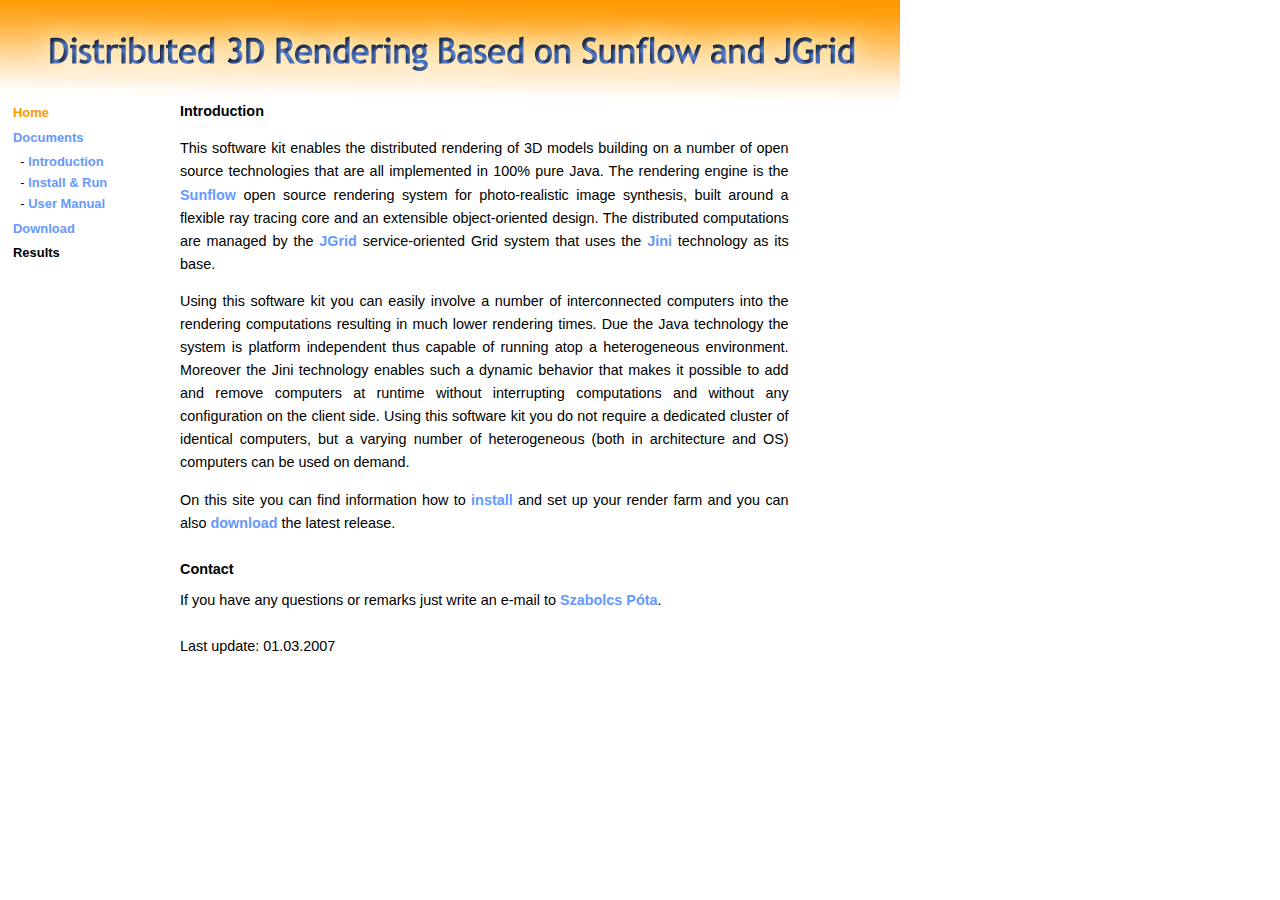
<file: doc/index.html>
<!DOCTYPE HTML PUBLIC "-//W3C//DTD HTML 4.01 Transitional//EN"
"http://www.w3.org/TR/html4/loose.dtd">
<html>
<head>
<meta http-equiv="Content-Type" content="text/html; charset=iso-8859-1">
<title>Sunflow renderfarm using JGrid</title>

<link rel="stylesheet" href="style.css" type="text/css" />
<style type="text/css">
<!--
.style1 {
	color: #FF9900;
	font-weight: bold;
}
.style2 {
	color: #6699FF;
	font-weight: bold;
}
-->
</style>
</head>

<body>
<table width="900" border="0" cellpadding="0" cellspacing="0">
  <tr align="left" valign="top" bgcolor="#FFFFFF">
    <td height="100" valign="top" colspan="2">
      <img src="images/top.png" width="900" height="100">
    </td>
  </tr>
  <tr>
    <td width="20%" valign="top" bgcolor="#FFFFFF"><table width="100%"  border="0" class="menu">
      <tr>
        <td><span class="style1">Home</span></td>
      </tr>
      <tr>
        <td><span class="style2">Documents</span></td>
      </tr>
	  <tr>
	  <td class="submenu">
	    &nbsp;&nbsp;- <a href="design.html">Introduction</a><br>
		&nbsp;&nbsp;- <a href="install.html">Install &amp; Run</a><br>
	    &nbsp;&nbsp;- <a href="usermanual.html">User Manual</a></td>
      </tr>
      <tr>
        <td><strong><a href="download.html">Download</a></strong></td>
      </tr>
      <tr>
        <td><strong>Results</strong></td>
      </tr>
    </table></td>
    <td valign="top">
	<table border="0" cellpadding="0" cellspacing="0" class="maintable">
	  <tr>
	  <td class="section_head"><strong>Introduction</strong></td>
	  </tr>
      <tr>
        <td><p>
          This  software kit enables the distributed rendering of 3D models building on a number of open source technologies that are all implemented in 100% pure Java. The rendering engine is the <a href="http://sunflow.sourceforge.net">Sunflow</a> open source rendering system for photo-realistic image synthesis, built around a flexible ray tracing core and an extensible object-oriented design. The distributed computations are managed by the <a href="http://pds.irt.vein.hu/jgrid">JGrid</a> service-oriented Grid system that uses the <a href="http://www.jini.org">Jini</a> technology as its base. </p>
          <p>Using this software kit you can easily involve a number of interconnected computers into the rendering computations resulting in much lower rendering times. Due the Java technology the system is platform independent thus capable of running atop a heterogeneous environment. Moreover the Jini technology enables such a dynamic behavior that makes it possible to add and remove computers at runtime without interrupting computations and without any configuration on the client side. Using this software kit you do not require a dedicated cluster of identical computers, but a varying number of heterogeneous (both in architecture and OS) computers can be used on demand. </p>
          <p>On this site you can find information how to <a href="install.html">install</a> and set up your render farm and you can also <a href="download.html">download</a> the latest release. <br>
          </p></td>
      </tr>
      <tr>
        <td height="40px" nowrap bgcolor="#FFFFFF"><strong class="section_head">Contact</strong></td>
        </tr>
      <tr>
        <td>If you have any questions or remarks just write an e-mail to <a href="mailto:pota@irt.vein.hu">Szabolcs P&oacute;ta</a>.</td>
      </tr>
      <tr>
        <td>&nbsp;</td>
      </tr>
      <tr>
        <td>Last update: 01.03.2007</td>
      </tr>
      <tr>
        <td>&nbsp;</td>
      </tr>
    </table></td>
  </tr>
</table>
</body>
</html>
</file>
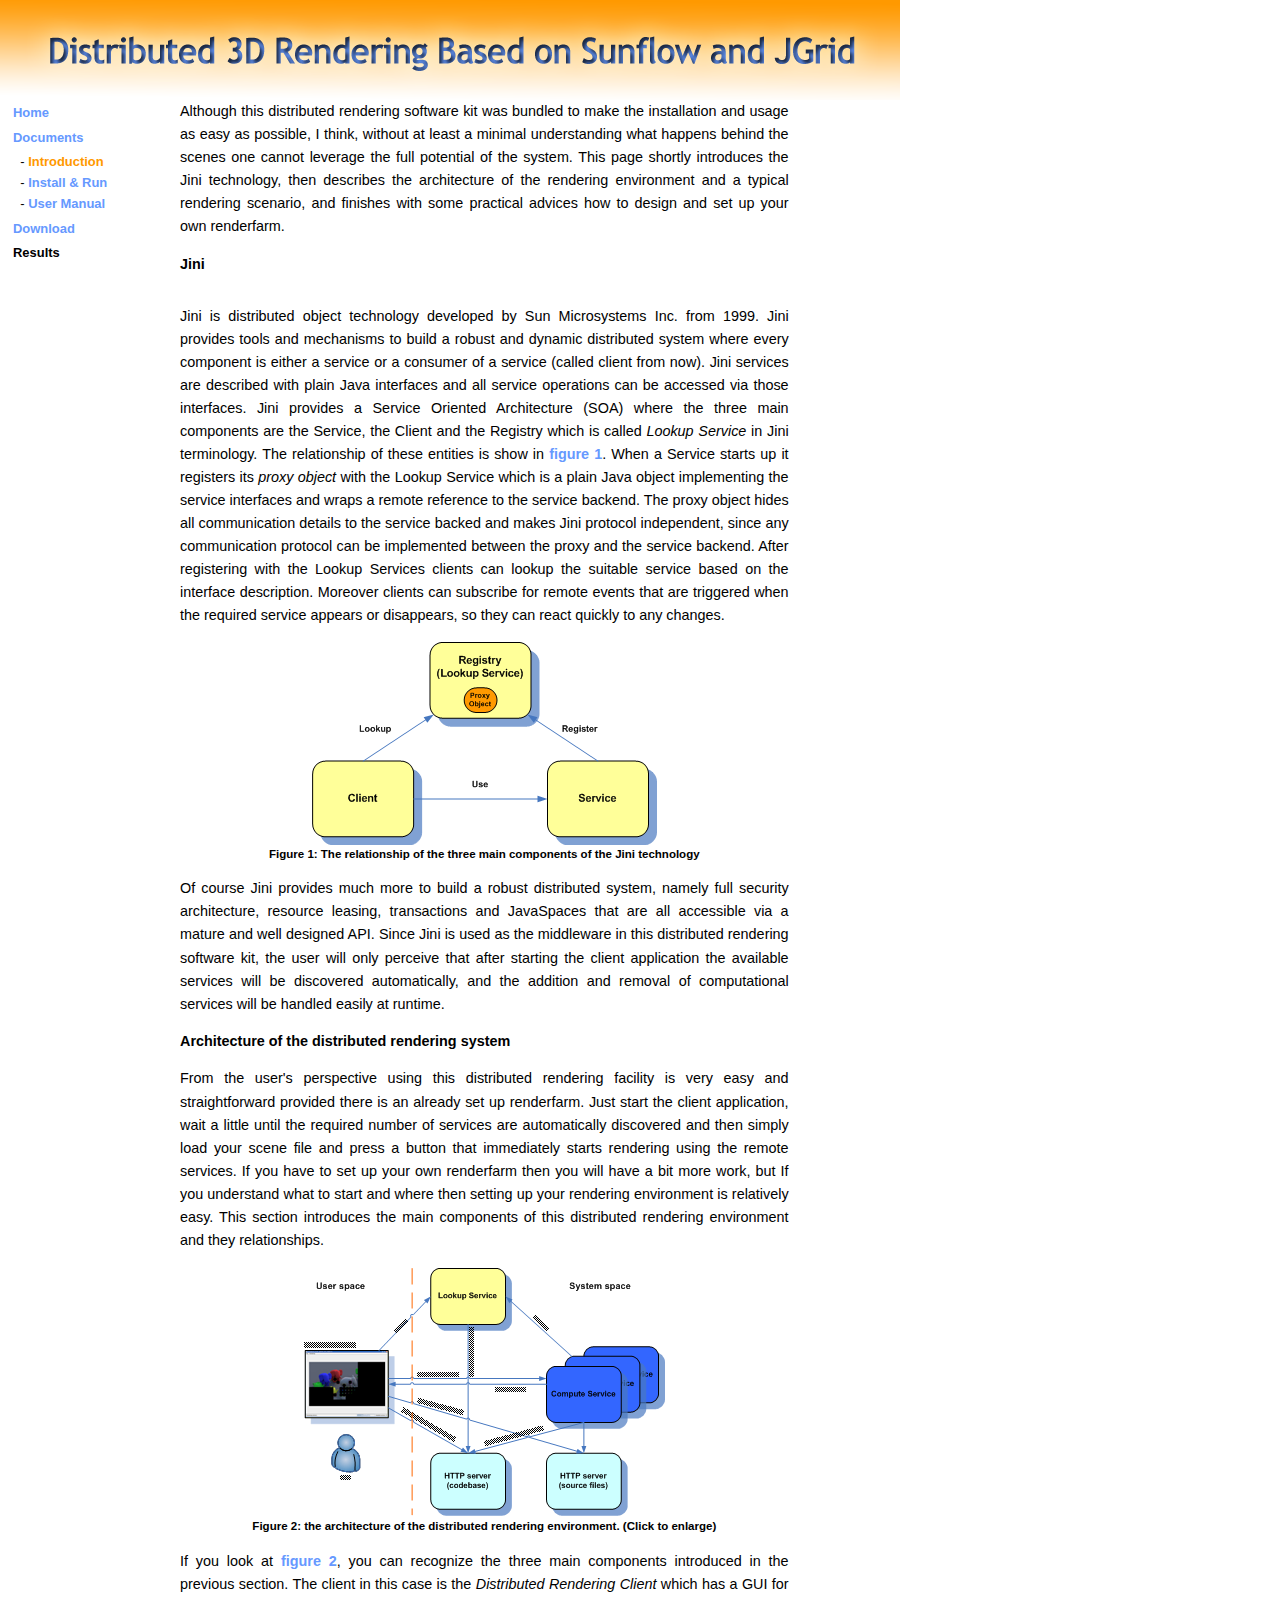
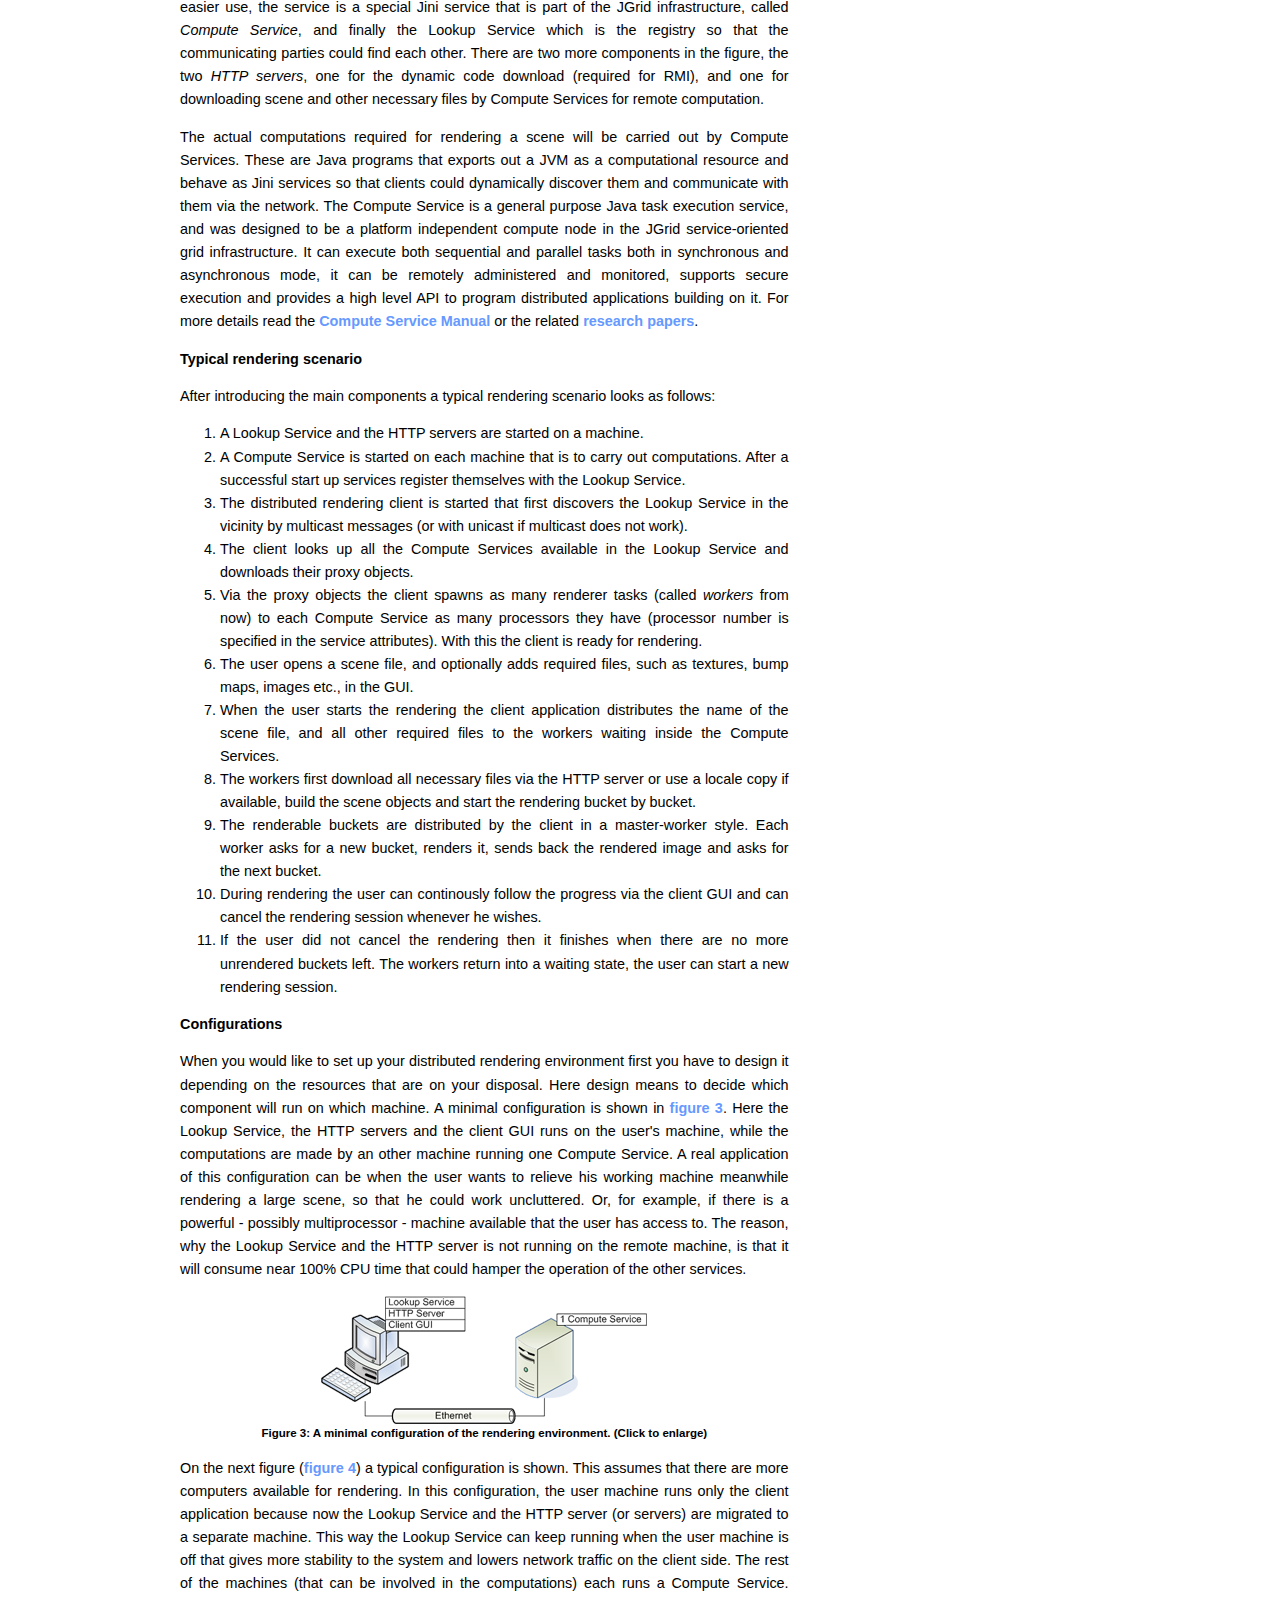
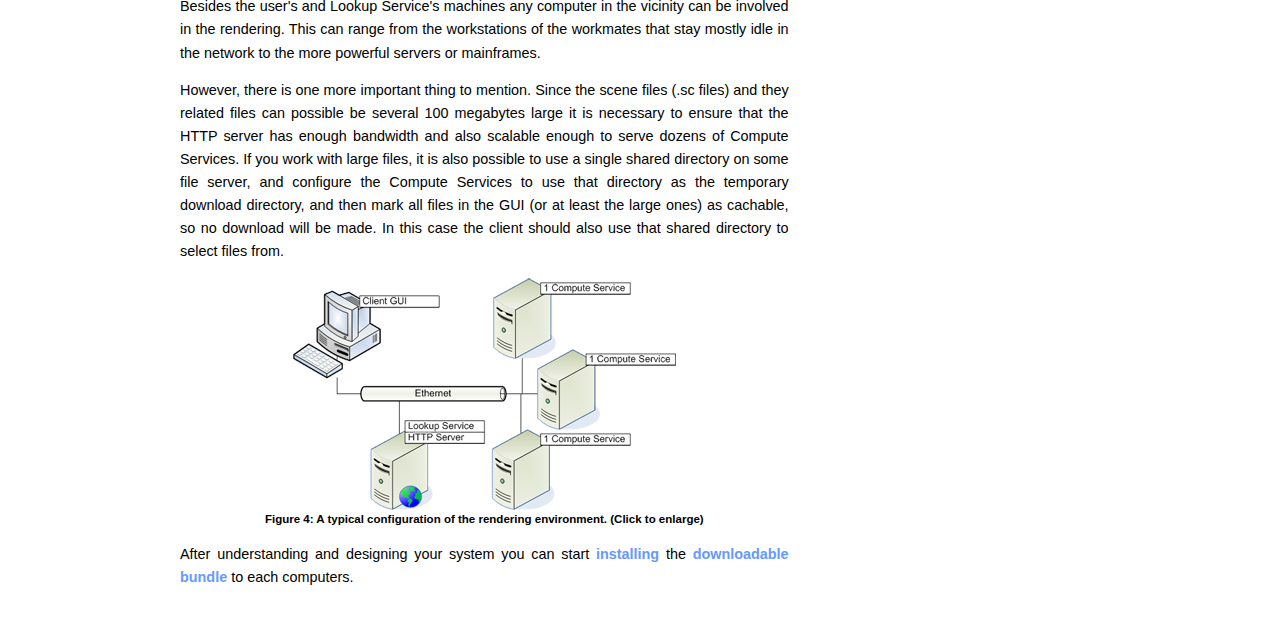
<file: doc/design.html>
<!DOCTYPE HTML PUBLIC "-//W3C//DTD HTML 4.01 Transitional//EN"
"http://www.w3.org/TR/html4/loose.dtd">
<html>
<head>
<meta http-equiv="Content-Type" content="text/html; charset=iso-8859-1">
<title>Sunflow renderfarm using JGrid</title>

<link rel="stylesheet" href="style.css" type="text/css" />
<style type="text/css">
<!--
.style6 {
	color: #FF9900;
	font-weight: bold;
}
.style7 {color: #6699FF}
-->
</style>
</head>

<body>
<table width="900" border="0" cellpadding="0" cellspacing="0">
  <tr align="left" valign="top" bgcolor="#FFFFFF">
    <td height="100" valign="top" colspan="2">
      <img src="images/top.png" width="900" height="100">
    </td>
  </tr>
  <tr>
    <td width="20%" valign="top" bgcolor="#FFFFFF"><table width="100%"  border="0" class="menu">
      <tr>
        <td><span class="style1"><a href="index.html">Home</a></span></td>
      </tr>
      <tr>
        <td><span class="style3 style7"><strong>Documents</strong></span></td>
      </tr>
	  <tr>
	  <td class="submenu">
	    &nbsp;&nbsp;- <span class="style4 style6">Introduction</span><br>
	    &nbsp;&nbsp;- <a href="install.html">Install &amp; Run</a> <br>
	    &nbsp;&nbsp;- <a href="usermanual.html">User Manual</a></td>
      </tr>
      <tr>
        <td><span class="style2"><a href="download.html">Download</a></span></td>
      </tr>
      <tr>
        <td><strong>Results</strong></td>
      </tr>
    </table></td>
    <td valign="top">
	<table border="0" cellpadding="0" cellspacing="0" class="maintable">
	  <tr>
	  <td class="style5">Although this distributed rendering software kit was bundled to make the installation and usage as easy as possible, I think, without at least a minimal understanding what happens behind the scenes one cannot leverage the full potential of the system. This page shortly introduces the Jini technology, then describes the architecture of the rendering environment and a typical rendering scenario, and finishes with some practical advices how to design and set up your own renderfarm.</td>
	  </tr>
      <tr>
        <td><p><strong>
          Jini</strong></p>
          </td>
      </tr>
      <tr>
        <td><p>Jini is distributed object technology developed by Sun Microsystems Inc. from 1999. Jini provides tools and mechanisms to build a robust and dynamic distributed system where every component is either a service or a consumer of a service (called client from now). Jini services are described with plain Java interfaces and all service operations can be accessed via those interfaces. Jini provides a Service Oriented Architecture (SOA) where the three main components are the Service, the Client and the Registry which is called <em>Lookup Service</em> in Jini terminology. The relationship of these entities is show in <a href="#figure1">figure 1</a>. When a Service starts up it registers its <em>proxy object</em> with the Lookup Service which is a plain Java object implementing the service interfaces and wraps a remote reference to the service backend. The proxy object hides all communication details to the service backed and makes Jini protocol independent, since any communication protocol can be implemented between the proxy and the service backend. After registering with the Lookup Services clients can lookup the suitable service based on the interface description. Moreover clients can subscribe for remote events that are triggered when the required service appears or disappears, so they can react quickly to any changes.</p>
          <p align="center"><a name="figure1"></a><img src="images/jini_arch.png" width="345" height="203"><br>
            <span class="caption">Figure 1: The relationship of the three main components of the Jini technology</span></p>
          <p align="justify">
          Of course Jini provides much more to build a robust distributed system, namely full security architecture, resource leasing, transactions and JavaSpaces that are all accessible via a mature and well designed API. Since Jini is used as the middleware in this distributed rendering software kit, the user will only perceive that after starting the client application the available services will be discovered automatically, and the addition and removal of computational services will be handled easily at runtime. </p></td>
        </tr>
      <tr>
        <td><strong>Architecture of the distributed rendering system</strong></td>
      </tr>
      <tr>
        <td><p>From the user's perspective using this distributed rendering facility is very easy and straightforward provided there is an already set up renderfarm. Just start the client application, wait a little until the required number of services are automatically discovered  and then simply load your scene file and press a button that immediately starts rendering using the remote services. If you have to set up your own renderfarm then you will have a bit more work, but If you understand what to start and where then setting up your rendering environment is relatively easy. This section introduces the main components of this distributed rendering environment and they relationships.</p>
          <p align="center"><a name="figure2"></a><a href="images/render_arch.png"><img src="images/render_arch_small.png" width="361" height="251" border="0"></a><br>
            <span class="caption">Figure 2: the architecture of the distributed rendering environment. (Click to enlarge)</span></p>
          <p>If you look at <a href="#figure2">figure 2</a>, you can recognize the three main components introduced in the previous section. The client in this case is the <em>Distributed Rendering Client</em> which has a GUI for easier use, the service is a special Jini service that is part of the JGrid infrastructure, called <em>Compute Service</em>, and finally the Lookup Service which is the registry so that the communicating parties could find each other. There are two more components in the figure, the two <em>HTTP servers</em>, one for the dynamic code download (required for RMI), and one for downloading scene and other necessary files by Compute Services for remote computation.</p>
          <p>The actual computations required for rendering a scene will be carried out by Compute Services. These are Java programs that exports out a JVM as a computational resource and behave as Jini services so that clients could dynamically discover them and communicate with them via the network. The Compute Service is a general purpose Java task execution service, and was designed to be a platform independent compute node in the JGrid service-oriented grid infrastructure. It can execute both sequential and parallel tasks both in synchronous and asynchronous mode, it can be remotely administered and monitored, supports secure execution and provides a high level API to program distributed applications building on it. For more details read the <a href="http://pds.irt.vein.hu/files/jgrid/manual/compute/index.html">Compute Service Manual</a> or the related <a href="http://pota.irt.vein.hu/publications.html">research papers</a>.</p>
          </td>
      </tr>
      <tr>
        <td><strong>Typical rendering scenario</strong></td>
      </tr>
      <tr>
        <td><p>After introducing the main components a typical rendering scenario looks as follows:</p>
          <ol>
            <li>A Lookup Service and the HTTP servers are started on a machine.</li>
            <li>A Compute Service is started on each machine that is to carry out computations. After a successful start up  services register themselves with the Lookup Service.</li>
            <li>The distributed rendering client is started that first discovers the Lookup Service in the vicinity by multicast messages (or with unicast if multicast does not work).</li>
            <li>The client looks up all the Compute Services available in the Lookup Service and downloads their proxy objects.</li>
            <li>Via the proxy objects the client spawns as many renderer tasks (called <em>workers</em> from now) to each Compute Service as many processors they have (processor number is specified in the service attributes). With this the client is ready for rendering.</li>
            <li>The user opens a scene file, and optionally adds required files, such as textures, bump maps, images etc., in the GUI. </li>
            <li>When the user starts the rendering the client application distributes the name of the scene file, and all other required files to the workers waiting inside the Compute Services.</li>
            <li>The workers first download all necessary files via the HTTP server or use a locale copy if available, build the scene objects and start the rendering bucket by bucket.</li>
            <li>The renderable buckets are distributed by the client in a master-worker style. Each worker asks for a new bucket, renders it, sends back the rendered image and asks for the next bucket.</li>
            <li>During  rendering the user can 


continously

 follow the progress via the client GUI and can cancel the rendering session whenever he wishes. </li>
            <li>If the user did not cancel the rendering then it finishes when there are no more unrendered buckets left. The workers return into a waiting state, the user can start a new rendering session. </li>
          </ol></td>
      </tr>
	  <tr>
	  <td><strong>Configurations</strong></td>
	  </tr>
	  <tr>
	  <td><p>When you would like to set up your distributed rendering environment first you have to design it depending on the resources that are on your disposal. Here design means to decide which component will run on which machine. A minimal configuration is shown in<a href="#figure3"> figure 3</a>. Here the Lookup Service, the HTTP servers and the client GUI runs on the user's machine, while the computations are made by an other machine running one Compute Service. A real application of this configuration can be when the user wants to relieve his working machine meanwhile rendering a large scene, so that he could work uncluttered. Or, for example, if there is a powerful - possibly multiprocessor - machine available that the user has access to. The reason, why the Lookup Service and the HTTP server is not running on the remote machine, is that it will consume near 100% CPU time that could hamper the operation of the other services.</p>
	    <p align="center"><a name="figure3"></a><a href="images/min_setup.png"><img src="images/min_setup_small.png" width="326" height="129" border="0"></a><br>
	      <span class="caption">Figure 3: A minimal configuration of the rendering environment. (Click to enlarge) </span></p>
	    <p align="justify">On the next figure (<a href="#figure4">figure 4</a>) a typical configuration is shown. This assumes that there are more computers available for rendering. In this configuration, the user machine runs only the client application because now the Lookup Service and the HTTP server (or servers) are migrated to a separate machine. This way the Lookup Service can keep running when the user machine is off that gives more stability to the system and lowers network traffic on the client side. The rest of the machines (that can be involved in the computations) each runs a Compute Service. Besides the user's and Lookup Service's machines any computer in the vicinity can be involved in the rendering. This can range from the workstations of the workmates that stay mostly idle in the network to the more powerful servers or mainframes.</p>
	    <p align="justify">However, there is one more important thing to mention. Since the scene files (.sc files) and they related files can possible be several 100 megabytes large it is necessary to ensure that the HTTP server has enough bandwidth and also scalable enough to serve dozens of Compute Services. If you work with large files, it is also possible to use a single shared directory on some file server, and configure the Compute Services to use that directory as the temporary download directory, and then mark all files in the GUI (or at least the large ones) as cachable, so no download will be made. In this case the client should also use that shared directory to select files from. </p>
	    <p align="center"><a name="figure4"></a><a href="images/typ_setup.png"><img src="images/typ_setup_small.png" width="383" height="232" border="0"></a> <br>
	      <span class="caption">Figure 4: A typical configuration of the rendering environment. (Click to enlarge) </span></p>
	    <p align="justify">After understanding and designing your system you can start <a href="install.html">installing</a> the <a href="download.html">downloadable bundle</a> to each computers.</p></td>
	  </tr>
    </table></td>
  </tr>
</table>
</body>
</html>
</file>
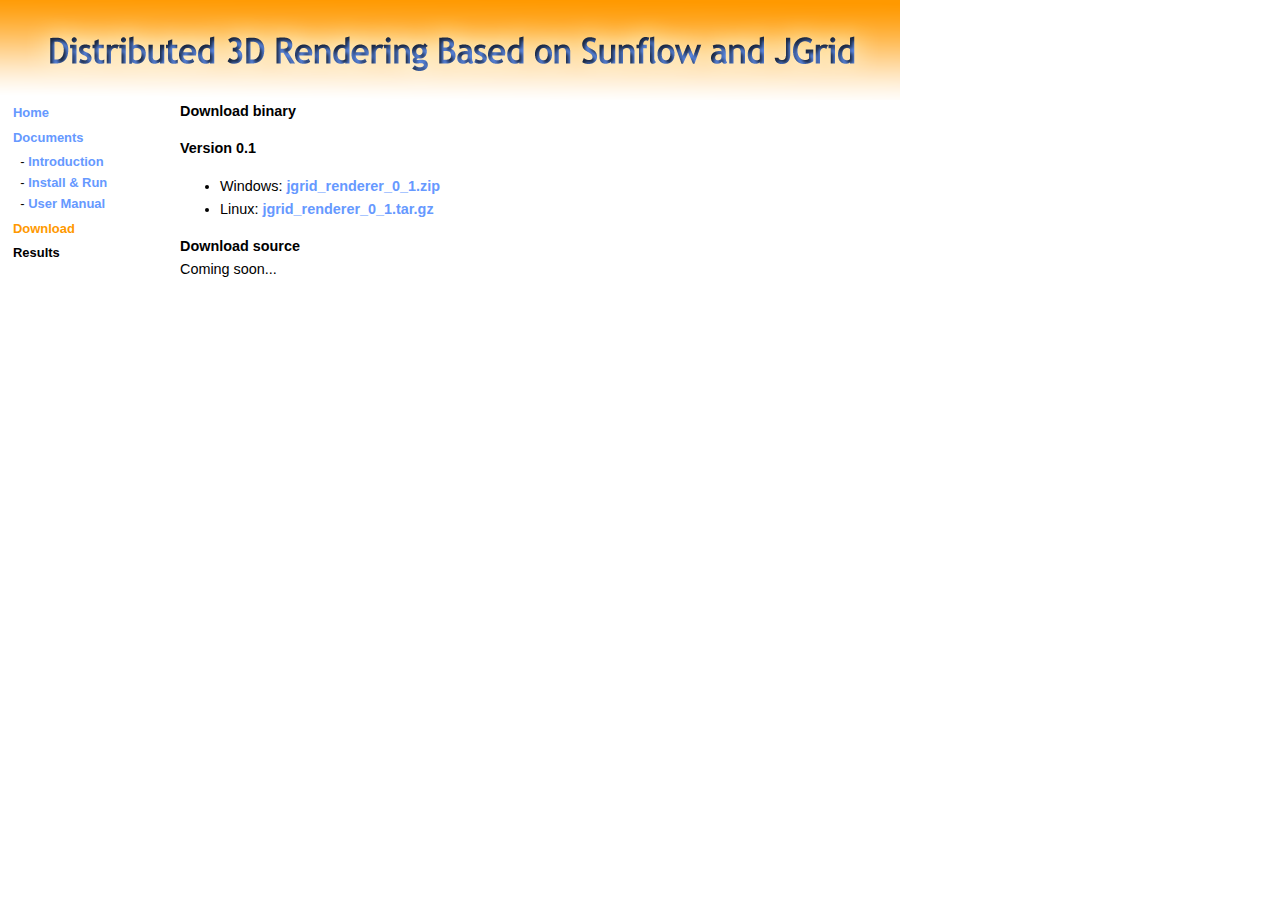
<file: doc/download.html>
<!DOCTYPE HTML PUBLIC "-//W3C//DTD HTML 4.01 Transitional//EN"
"http://www.w3.org/TR/html4/loose.dtd">
<html>
<head>
<meta http-equiv="Content-Type" content="text/html; charset=iso-8859-1">
<title>Sunflow renderfarm using JGrid</title>

<link rel="stylesheet" href="style.css" type="text/css" />
<style type="text/css">
<!--
.style1 {
	color: #FFFFFF;
	font-weight: bold;
}
.style2 {
	color: #FF9900;
	font-weight: bold;
}
.style3 {
	color: #6699FF;
	font-weight: bold;
}
-->
</style>
</head>

<body>
<table width="900" border="0" cellpadding="0" cellspacing="0">
  <tr align="left" valign="top" bgcolor="#FFFFFF">
    <td height="100" valign="top" colspan="2">
      <img src="images/top.png" width="900" height="100">
    </td>
  </tr>
  <tr>
    <td width="20%" valign="top" bgcolor="#FFFFFF"><table width="100%"  border="0" class="menu">
      <tr>
        <td><span class="style1"><a href="index.html">Home</a></span></td>
      </tr>
      <tr>
        <td><span class="style3">Documents</span></td>
      </tr>
	  <tr>
	  <td class="submenu">
	    &nbsp;&nbsp;- <a href="design.html">Introduction</a><br>
	    &nbsp;&nbsp;- <a href="install.html">Install &amp; Run</a> <br>
	    &nbsp;&nbsp;- <a href="usermanual.html">User Manual</a></td>
      </tr>
      <tr>
        <td><span class="style2">Download</span></td>
      </tr>
      <tr>
        <td><strong>Results</strong></td>
      </tr>
    </table></td>
    <td valign="top">
	<table border="0" cellpadding="0" cellspacing="0" class="maintable">
	  <tr>
	  <td class="section_head"><strong>Download binary</strong></td>
	  </tr>
      <tr>
        <td><p><strong>
          Version 0.1
		  </strong>
        <ul>
		  <li>Windows: <a href="http://earth.irt.vein.hu/distrender/jgrid_renderer_0_1.zip">jgrid_renderer_0_1.zip</a></li>
		  <li>Linux: <a href="http://earth.irt.vein.hu/distrender/jgrid_renderer_0_1.tar.gz">jgrid_renderer_0_1.tar.gz</a></li>
		  </ul>
        </td>
      </tr>
      <tr>
        <td><strong>Download source </strong></td>
        </tr>
      <tr>
        <td>Coming soon... </td>
      </tr>
      <tr>
        <td>&nbsp;</td>
      </tr>
      <tr>
        <td>&nbsp;</td>
      </tr>
      <tr>
        <td>&nbsp;</td>
      </tr>
    </table></td>
  </tr>
</table>
</body>
</html>
</file>
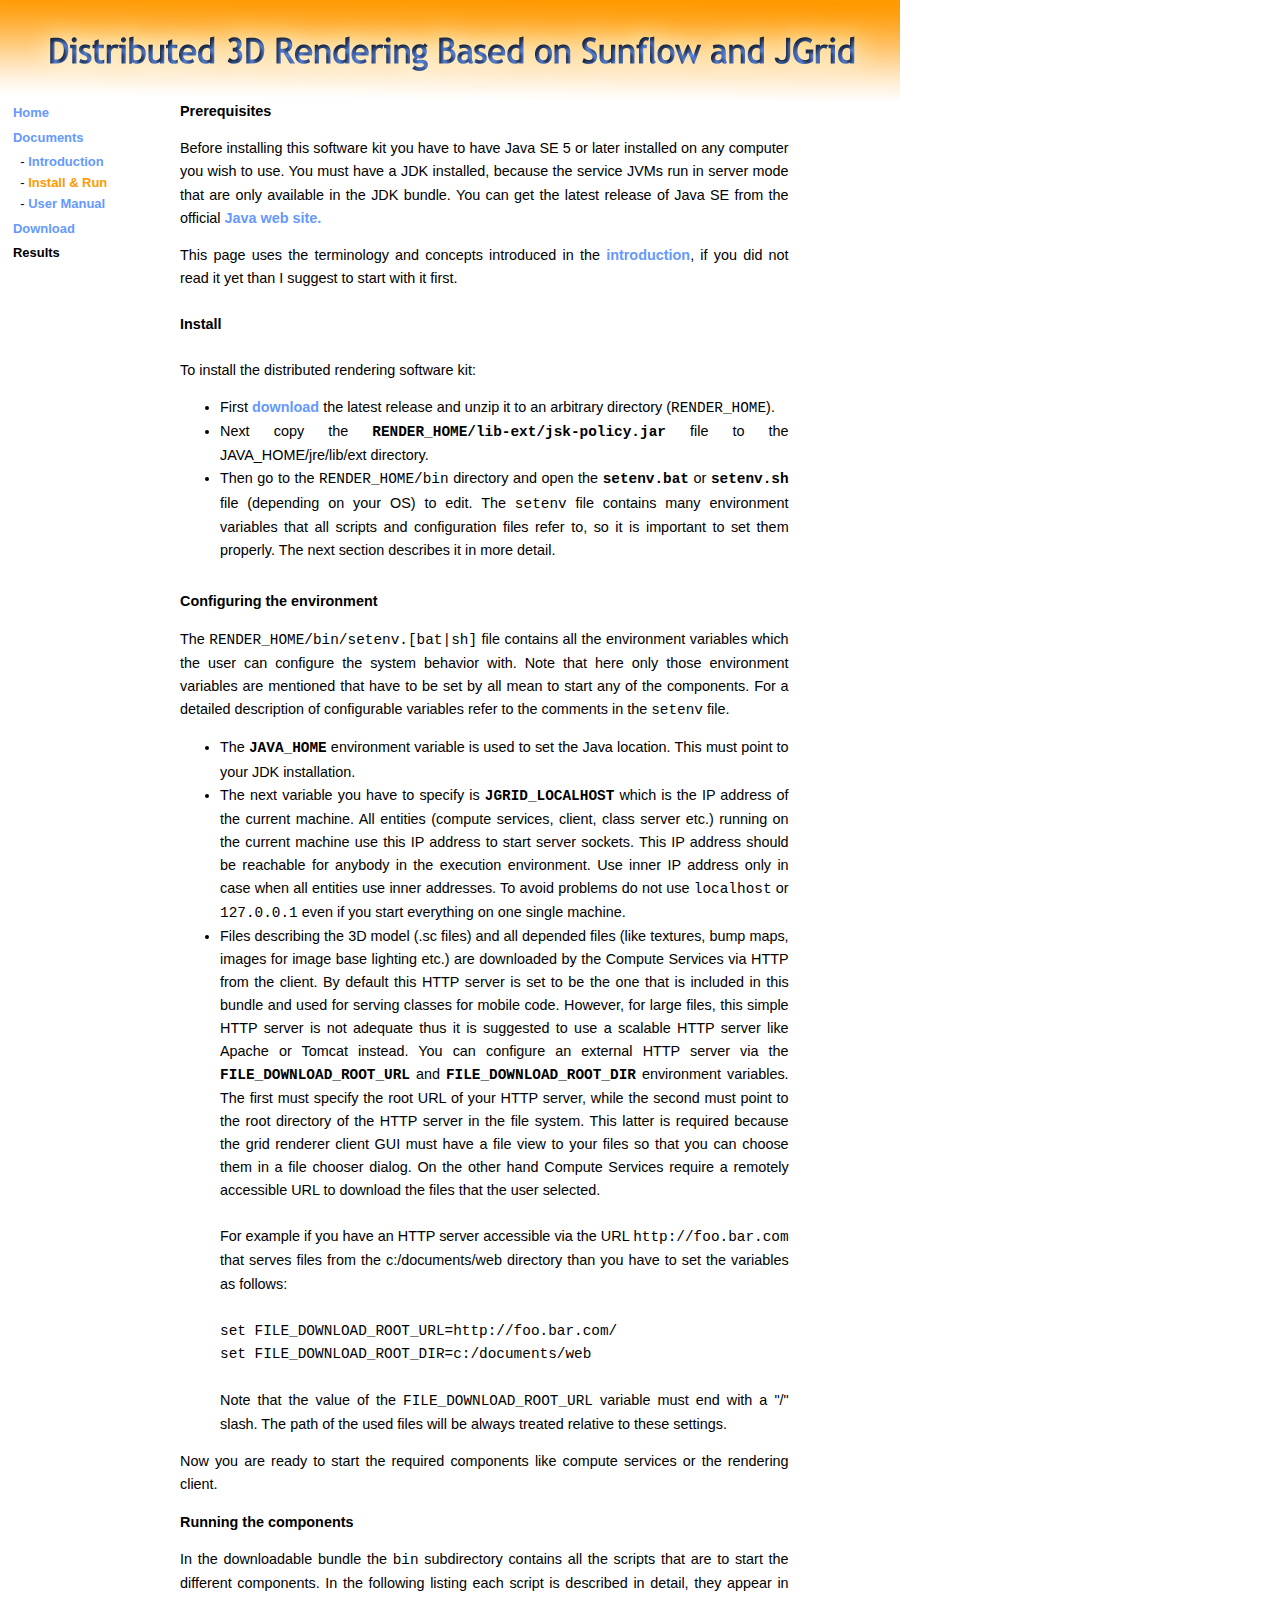
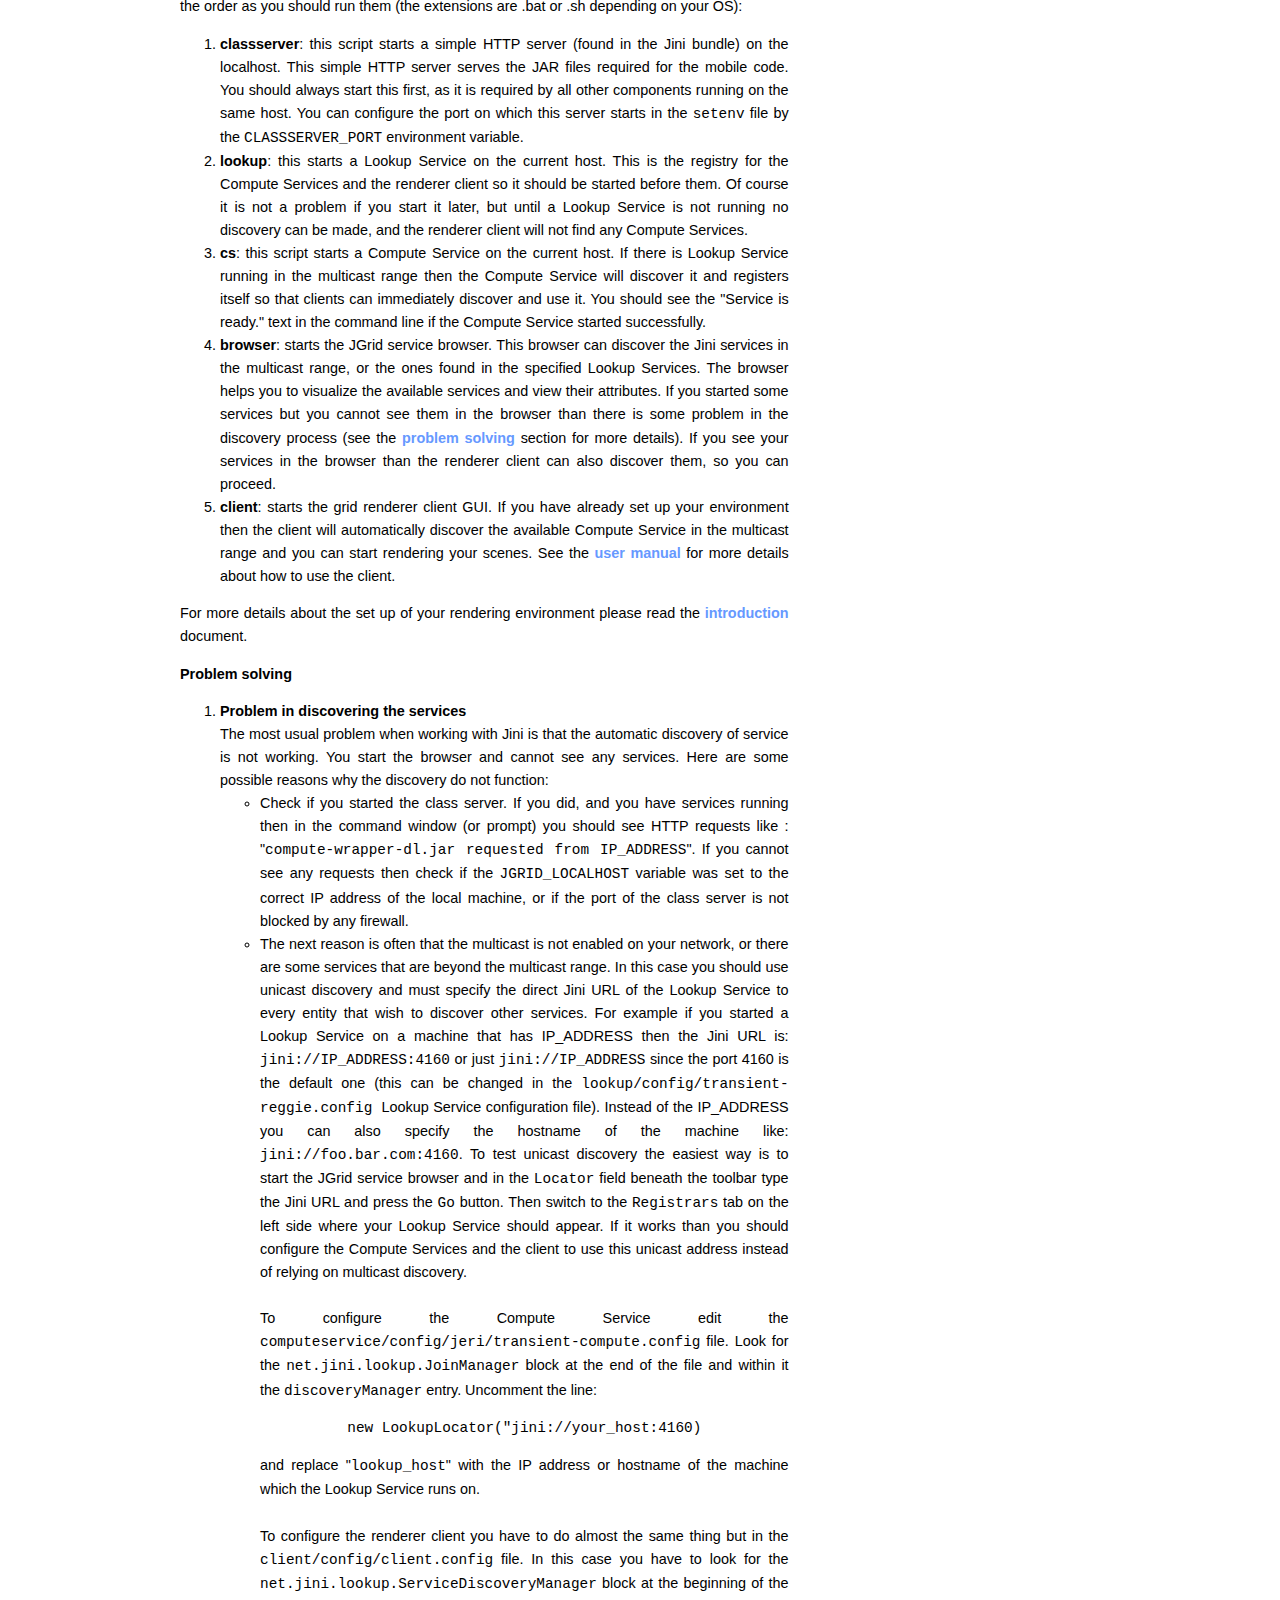
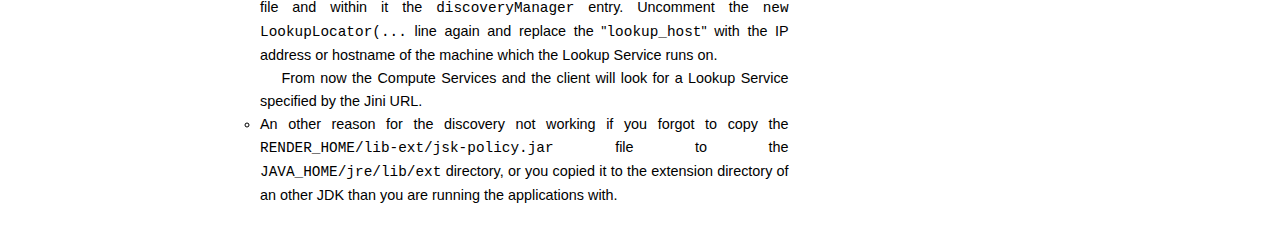
<file: doc/install.html>
<!DOCTYPE HTML PUBLIC "-//W3C//DTD HTML 4.01 Transitional//EN"
"http://www.w3.org/TR/html4/loose.dtd">
<html>
<head>
<meta http-equiv="Content-Type" content="text/html; charset=iso-8859-1">
<title>Sunflow renderfarm using JGrid</title>

<link rel="stylesheet" href="style.css" type="text/css" />
<style type="text/css">
<!--
.style1 {
	color: #FFFFFF;
	font-weight: bold;
}
.style2 {
	color: #000000;
	font-weight: bold;
}
.style4 {font-family: "Courier New", Courier, mono}
.style9 {
	color: #FF9900;
	font-weight: bold;
}
.style10 {
	color: #6699FF;
	font-weight: bold;
}
-->
</style>
</head>

<body>
<table width="900" border="0" cellpadding="0" cellspacing="0">
  <tr align="left" valign="top" bgcolor="#FFFFFF">
    <td height="100" valign="top" colspan="2">
      <img src="images/top.png" width="900" height="100">
    </td>
  </tr>
  <tr>
    <td width="20%" valign="top" bgcolor="#FFFFFF"><table width="100%"  border="0" class="menu">
      <tr>
        <td><span class="style1"><a href="index.html">Home</a></span></td>
      </tr>
      <tr>
        <td><span class="style10">Documents</span></td>
      </tr>
	  <tr>
	  <td class="submenu">
	    &nbsp;&nbsp;- <a href="design.html">Introduction</a> <br>
	    &nbsp;&nbsp;- <span class="style9">Install &amp; Run</span><br>
	    &nbsp;&nbsp;- <a href="usermanual.html">User Manual</a></td>
      </tr>
      <tr>
        <td><span class="style2"><a href="download.html">Download</a></span></td>
      </tr>
      <tr>
        <td><strong>Results</strong></td>
      </tr>
    </table></td>
    <td valign="top">
	<table border="0" cellpadding="0" cellspacing="0" class="maintable">
	  <tr>
	  <td class="section_head">Prerequisites</td>
	  </tr>
      <tr>
        <td><p>
          Before installing this software kit you have to have Java SE 5 or later installed on any computer you wish to use. You must have a JDK installed, because the service JVMs run in server mode that are only available in the JDK bundle. You can get the latest release of Java SE from the official <a href="http://java.sun.com/javase/downloads/index.jsp">Java web site.</a> </p>
          <p>This page uses the terminology and concepts introduced in the <a href="design.html">introduction</a>, if you did not read it yet than I suggest to start with it first.</p></td>
      </tr>
      <tr>
        <td height="40px" nowrap bgcolor="#FFFFFF"><strong>Install</strong></td>
        </tr>
      <tr>
        <td><p>To install the distributed rendering software kit:</p>
          <ul>
            <li>First <a href="download.html">download</a> the latest release and unzip it to an arbitrary directory (<span class="style4">RENDER_HOME</span>).</li>
            <li>Next copy the <span class="code_emp">RENDER_HOME/lib-ext/jsk-policy.jar</span> file to the JAVA_HOME/jre/lib/ext directory. </li>
            <li>Then go to the <span class="style4">RENDER_HOME/bin</span> directory and open the <span class="code_emp">setenv.bat</span> or <span class="code_emp">setenv.sh</span> file (depending on your OS) to edit. The <span class="style4">setenv</span> file contains many environment variables that all scripts and configuration files refer to, so it is important to set them properly. The next section describes it in more detail. </li>
          </ul></td>
      </tr>
      <tr>
        <td><p><strong>Configuring the environment</strong></p>
          </td>
      </tr>
      <tr>
        <td>The <span class="code">RENDER_HOME/bin/setenv.[bat|sh]</span> file contains all the environment variables which the user can configure the system behavior with. Note that here only those environment variables are mentioned that have to be set by all mean to start any of the components.
For a detailed description of configurable variables refer to the comments in the <span class="code">setenv</span> file.
          <ul><li>The <span class="code_emp">JAVA_HOME</span> environment variable is used to set the Java location. This must point to your JDK installation.</li>
            <li>The next variable you have to specify is <span class="code_emp">JGRID_LOCALHOST</span> which is the IP address of the current machine. All entities (compute services, client, class server etc.) running on the current machine use this IP address to start server sockets. This IP address should be reachable for anybody in the execution environment. Use inner IP address only in case when all entities use inner addresses. To avoid problems do not use <span class="code">localhost</span> or <span class="code">127.0.0.1</span> even if you start everything on one single machine.</li>
            <li><a name="rootdir"></a>Files describing the 3D model (.sc files) and all depended files (like textures, bump maps, images for image base lighting etc.) are downloaded by the Compute Services via HTTP from the client. By default this HTTP server is set to be the one that is included in this bundle and used for serving classes for mobile code. However, for large files, this simple HTTP server is not adequate thus it is suggested to use a scalable HTTP server like Apache or Tomcat instead. You can configure an external HTTP server via the <span class="code_emp">FILE_DOWNLOAD_ROOT_URL</span> and <span class="code_emp">FILE_DOWNLOAD_ROOT_DIR</span> environment variables. The first must specify the root URL of your HTTP server, while the second must point to the root directory of the HTTP server in the file system. This latter is required because the grid renderer client GUI must have a file view to your files so that you can choose them in a file chooser dialog. On the other hand Compute Services require a remotely accessible URL to download the files that the user selected.<br> 
              <br>
              For example if you have an HTTP server accessible via the URL <span class="code">http://foo.bar.com</span> that serves files from the c:/documents/web directory than you have to set the variables as follows:<br>
              <span class="code"><br>
              set FILE_DOWNLOAD_ROOT_URL=http://foo.bar.com/<br>
              set FILE_DOWNLOAD_ROOT_DIR=c:/documents/web</span><br>
			  <br>
			  Note that the value of the <span class="code">FILE_DOWNLOAD_ROOT_URL</span> variable must end with a &quot;/&quot; slash. The path of the used files will be always treated relative to these settings.</li>
            </ul>
          <p>Now you are ready to start the required components like compute services or the rendering client. </p></td>
      </tr>
      <tr>
        <td><strong>Running the components </strong></td>
      </tr>
      <tr>
        <td><p>In the downloadable bundle the <span class="code">bin</span> subdirectory contains all the scripts that are to start the different components. In the following listing each script is described in detail, they appear in the order as you should run them (the extensions are .bat or .sh depending on your OS):</p>
          <ol>
            <li><strong>classserver</strong>: this script starts a simple HTTP server (found in the Jini bundle) on the localhost. This simple HTTP server serves the JAR files required for the mobile code. You should always start this first, as it is required by all other components running on the same host. You can configure the port on which this server starts in the <span class="code">setenv</span> file by the <span class="code">CLASSSERVER_PORT</span> environment variable. </li>
            <li><strong>lookup</strong>: this starts a Lookup Service on the current host. This is the registry for the Compute Services and the renderer client so it should be started before them. Of course it is not a problem if you start it later, but until a Lookup Service is not running no discovery can be made, and the renderer client will not find any Compute Services.</li>
            <li><strong>cs</strong>: this script starts a Compute Service on the current host. If there is Lookup Service running in the multicast range then the Compute Service will discover it and registers itself so that clients can immediately discover and use it. You should see the &quot;Service is ready.&quot; text in the command line if the Compute Service started successfully. </li>
            <li><strong>browser</strong>: starts the JGrid service browser. This browser can discover the Jini services in the multicast range, or the ones found in the specified Lookup Services. The browser helps you to visualize the available services and view their attributes. If you started some services but you cannot see them in the browser than there is some problem in the discovery process (see the <a href="#problems">problem solving</a> section for more details). If you see your services in the browser than the renderer client can also discover them, so you can proceed.</li>
            <li><strong>client</strong>: starts the grid renderer client GUI. If you have already set up your environment then the client will automatically discover the available Compute Service in the multicast range and you can start rendering your scenes. See the <a href="usermanual.html">user manual</a> for more details about how to use the client.</li>
            </ol>
          <p>For more details about the set up of your rendering environment please read the <a href="design.html">introduction</a> document.</p></td>
      </tr>
      <tr>
        <td><a name="problems"></a><strong>Problem solving</strong></td>
      </tr>
      <tr>
        <td><ol>
          <li><strong>Problem in discovering the services</strong><br>
            The 
            most usual problem when working with Jini is that the automatic discovery of service is not working. You start the browser and cannot see any services. Here are some possible reasons why the discovery do not function:
            <ul>
		  <li>Check if you started the class server. If you did, and you have services running then in the command window (or prompt) you should see HTTP requests like : &quot;<span class="code">compute-wrapper-dl.jar requested from IP_ADDRESS</span>&quot;. If you cannot see any requests then check if the <span class="code">JGRID_LOCALHOST</span> variable was set to the correct IP address of the local machine, or if the port of the class server is not blocked by any firewall.</li>
		  <li>The next reason is often that the multicast is not enabled on your network, or there are some services that are beyond the multicast range. In this case you should use unicast discovery and must specify the direct Jini URL of the Lookup Service to every entity that wish to discover other services. For example if you started a Lookup Service on a machine that has IP_ADDRESS then the Jini URL is: <span class="code">jini://IP_ADDRESS:4160</span> or just <span class="code">jini://IP_ADDRESS</span> since the port 4160 is the default one (this can be changed in the <span class="code">lookup/config/transient-reggie.config </span>Lookup Service configuration file). Instead of the IP_ADDRESS you can also specify the hostname of the machine like: <span class="code">jini://foo.bar.com:4160</span>. To test unicast discovery the easiest way is to start the JGrid service browser and in the <span class="code">Locator</span> field beneath the toolbar type the Jini URL and press the <span class="code">Go</span> button. Then switch to the <span class="code">Registrars</span> tab on the left side where your Lookup Service should appear. If it works than you should configure the Compute Services and the client to use this unicast address instead of relying on multicast discovery.<br>
		    <br>
		    To configure the Compute Service edit the <span class="code">computeservice/config/jeri/transient-compute.config</span> file. Look for the <span class="code">net.jini.lookup.JoinManager</span> block at the end of the file and within it the <span class="code">discoveryManager</span> entry. Uncomment the line:
		    <p align="center" class="code">new LookupLocator(&quot;jini://your_host:4160)</p>
		   and replace &quot;<span class="code">lookup_host</span>&quot; with the IP address or hostname of the machine which the Lookup Service runs on.<br>
		   <br>
		   To configure the renderer client you have to do almost the same thing but in the <span class="code">client/config/client.config</span> file. In this case you have to look for the <span class="code">net.jini.lookup.ServiceDiscoveryManager</span> block at the beginning of the file and within it the <span class="code">discoveryManager</span> entry. Uncomment the <span class="code">new LookupLocator(...</span> line again and replace the &quot;<span class="code">lookup_host</span>&quot; with the IP address or hostname of the machine which the Lookup Service runs on.<br>
		   &nbsp;&nbsp;&nbsp;&nbsp;From now the Compute Services and the client will look	for	a Lookup Service specified by the Jini URL.</li>
		  <li>An other reason for the discovery not working if you forgot to copy the <span class="code">RENDER_HOME/lib-ext/jsk-policy.jar</span> file to the <span class="code">JAVA_HOME/jre/lib/ext</span> directory, or you copied it to the extension directory of an other JDK than you are running the applications with.</li>
		  </ul>
</li>
          </ol>          </td>
      </tr>

    </table></td>
  </tr>
</table>
</body>
</html>
</file>
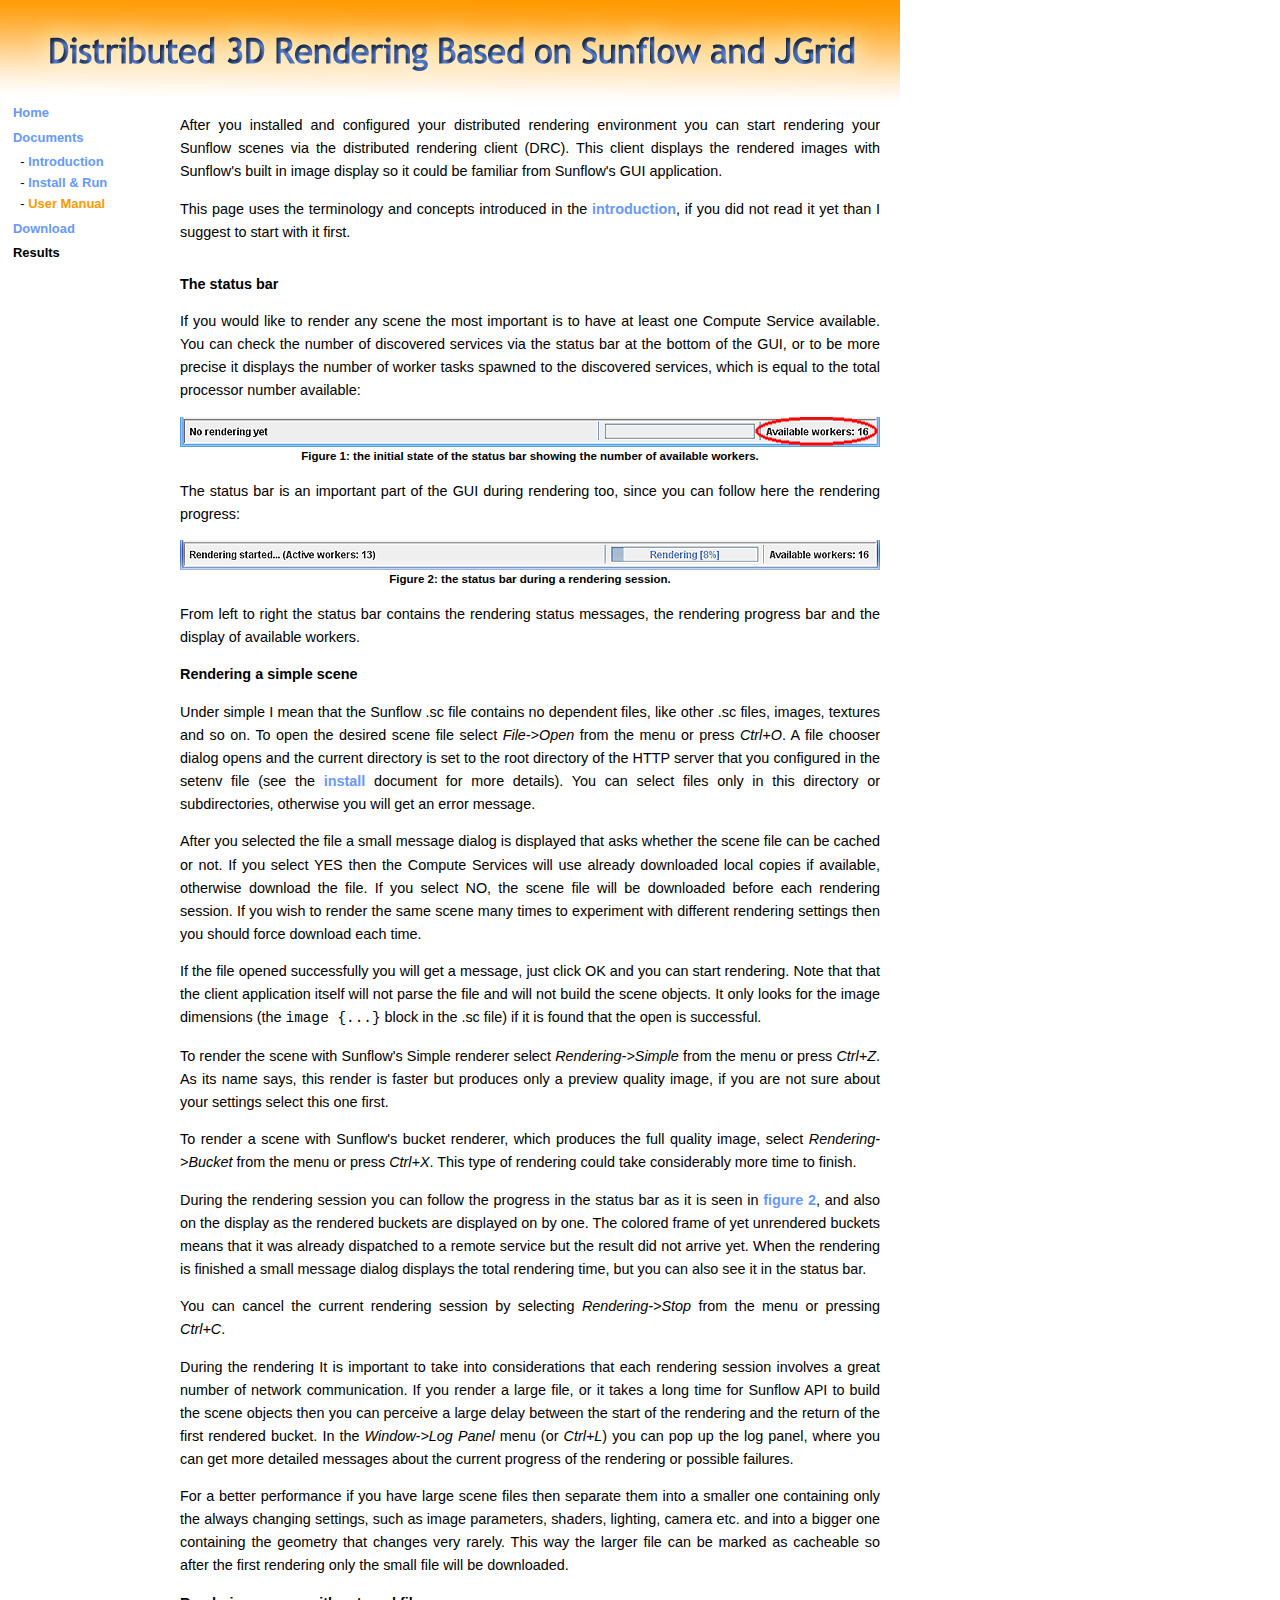
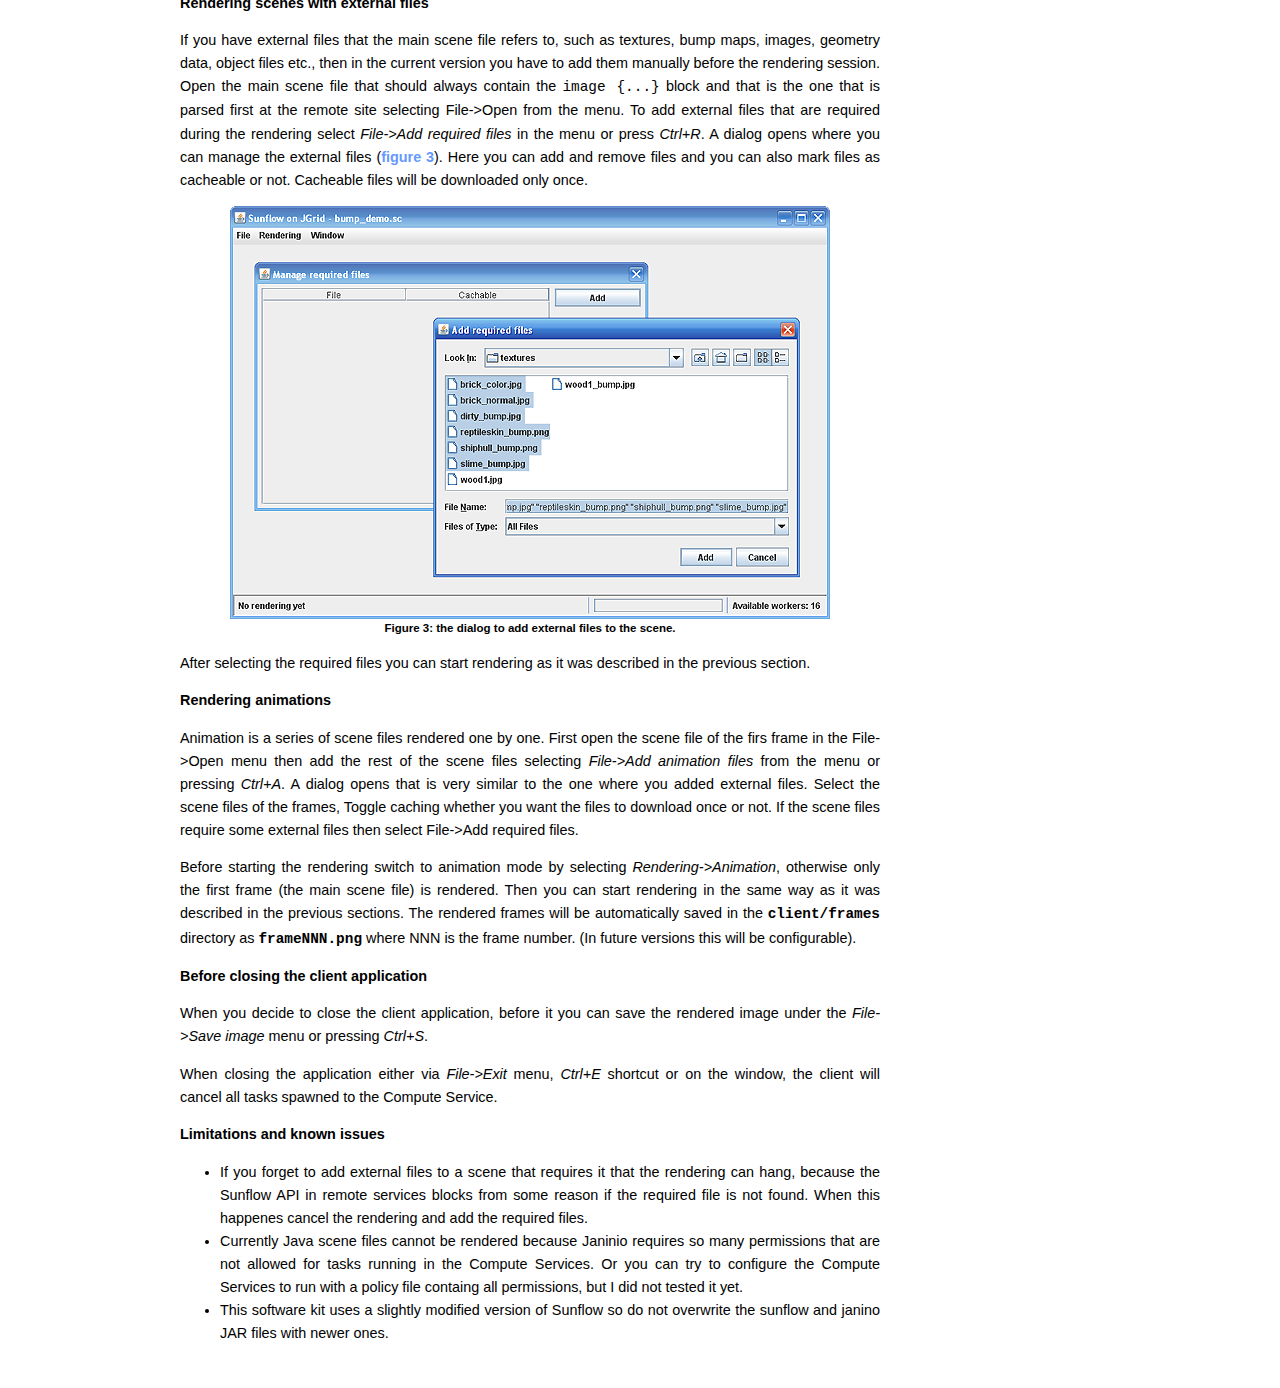
<file: doc/usermanual.html>
<!DOCTYPE HTML PUBLIC "-//W3C//DTD HTML 4.01 Transitional//EN"
"http://www.w3.org/TR/html4/loose.dtd">
<html>
<head>
<meta http-equiv="Content-Type" content="text/html; charset=iso-8859-1">
<title>Sunflow renderfarm using JGrid</title>

<link rel="stylesheet" href="style.css" type="text/css" />
<style type="text/css">
<!--
.style1 {
	color: #FFFFFF;
	font-weight: bold;
}
.style2 {
	color: #FF9900;
	font-weight: bold;
}
.style3 {
	color: #6699FF;
	font-weight: bold;
}
.style4 {font-size: 1.0em; font-family: Arial, Helvetica, sans-serif;}
-->
</style>
</head>

<body>
<table width="900" border="0" cellpadding="0" cellspacing="0">
  <tr align="left" valign="top" bgcolor="#FFFFFF">
    <td height="100" valign="top" colspan="2">
      <img src="images/top.png" width="900" height="100">
    </td>
  </tr>
  <tr>
    <td width="20%" valign="top" bgcolor="#FFFFFF"><table width="100%"  border="0" class="menu">
      <tr>
        <td><span class="style1"><a href="index.html">Home</a></span></td>
      </tr>
      <tr>
        <td><span class="style3">Documents</span></td>
      </tr>
	  <tr>
	  <td class="submenu">
	    &nbsp;&nbsp;- <a href="design.html">Introduction</a><br>
	    &nbsp;&nbsp;- <a href="install.html">Install &amp; Run </a> <br>
	    &nbsp;&nbsp;- <span class="style2">User Manual</span></td>
      </tr>
      <tr>
        <td><span class="style2"><a href="download.html">Download</a></span></td>
      </tr>
      <tr>
        <td><strong>Results</strong></td>
      </tr>
    </table></td>
    <td valign="top">
	<table border="0" cellpadding="0" cellspacing="0" class="maintable">
	  <tr>
	  <td class="style4"><p>After you installed and configured your distributed rendering environment you can start rendering your Sunflow scenes via the distributed rendering client (DRC). This client displays the rendered images with Sunflow's built in image display so it could be familiar from Sunflow's GUI application.</p>
	    <p>This page uses the terminology and concepts introduced in the <a href="design.html">introduction</a>, if you did not read it yet than I suggest to start with it first.</p></td>
	  </tr>
      <tr>
        <td><p><strong>The status bar </strong></p>
          </td>
      </tr>
      <tr>
        <td>If you would like to render any scene the most important is to have at least one Compute Service available. You can check the number of discovered services via the status bar at the bottom of the GUI, or to be more precise it displays the number of worker tasks spawned to the discovered services, which is equal to the total processor number available:
          <p align="center"><img src="images/statusbar_workers.png" width="700" height="30"><br>
            <span class="caption">Figure 1: the initial state of the status bar showing the number of available workers.</span></p>
          <p>The status bar is an important part of the GUI during rendering too, since you can follow here the rendering progress:</p>
          <p align="center"><a name="figure2"></a><img src="images/statusbar.png" width="700" height="30"><br>
            <span class="caption">Figure 2: the status bar during a rendering session.</span> </p>
		  <p>From left to right the status bar contains the rendering status messages, the rendering progress bar and the display of available workers.</p></td>
        </tr>
      <tr>
        <td><strong>Rendering a simple scene </strong></td>
      </tr>
      <tr>
        <td><p>Under simple I mean that the Sunflow .sc file contains no dependent files, like other .sc files, images, textures and so on. To open the desired scene file select <em>File-&gt;Open</em> from the menu or press <em>Ctrl+O</em>. A file chooser dialog opens and the current directory is set to the root directory of the HTTP server that you configured in the setenv file (see the <a href="install.html#rootdir">install</a> document for more details). You can select files only in this directory or subdirectories, otherwise you will get an error message. </p>
          <p>After you selected the file a small message dialog is displayed that asks whether the scene file can be cached or not. If you select YES then the Compute Services will use already downloaded local copies if available, otherwise download the file. If you select NO, the scene file will be downloaded before each rendering session. If you wish to render the same scene many times to experiment with different rendering settings then you should force download each time.</p>
          <p>If the file opened successfully you will get a message, just click OK and you can start rendering. Note that that the client application itself will not parse the file and will not build the scene objects. It only looks for the image dimensions (the <span class="code">image {...}</span> block in the .sc file) if it is found that the open is successful.</p>
          <p>To render the scene with Sunflow's Simple renderer select <em>Rendering-&gt;Simple</em> from the menu or press <em>Ctrl+Z</em>. As its name says, this render is faster but produces only a preview quality image, if you are not sure about your settings select this one first.</p>
          <p>To render a scene with Sunflow's bucket renderer, which produces the full quality image, select <em>Rendering-&gt;Bucket</em> from the menu or press <em>Ctrl+X</em>. This type of rendering could take considerably more time to finish.</p>
          <p>During the rendering session you can follow the progress in the status bar as it is seen in <a href="#figure2">figure 2</a>, and also on the display as the rendered buckets are displayed on by one. The colored frame of yet unrendered buckets means that it was already dispatched to a remote service but the result did not arrive yet. When the rendering is finished a small message dialog displays the total rendering time, but you can also see it in the status bar. </p>
          <p>You can cancel the current rendering session by selecting <em>Rendering-&gt;Stop</em> from the menu or pressing <em>Ctrl+C</em>. </p>
          <p>During the rendering It is important to take into considerations that each rendering session involves a great number of network communication. If you render a large file, or it takes a long time for Sunflow API to build the scene objects then you can perceive a large delay between the start of the rendering and the return of the first rendered bucket. In the <em>Window-&gt;Log Panel</em> menu (or <em>Ctrl+L</em>) you can pop up the log panel, where you can get more detailed messages about the current progress of the rendering or possible failures. </p>
          <p>For a better performance if you have large scene files then separate them into a smaller one containing only the always changing settings, such as image parameters, shaders, lighting, camera etc. and into a bigger one containing the geometry that changes very rarely. This way the larger file can be marked as cacheable so after the first rendering only the small file will be downloaded. </p></td>
      </tr>
      <tr>
        <td><strong>Rendering scenes with external files</strong></td>
      </tr>
      <tr>
        <td><p>If you have external files that the main scene file refers to, such as textures, bump maps, images, geometry data, object files etc., then in the current version you have to add them manually before the rendering session. Open the  main scene file that should always contain the <span class="code">image {...}</span> block and that is the one that is parsed first at the remote site selecting File-&gt;Open from the menu. To add external files that are required during the rendering select <em>File-&gt;Add required files</em> in the menu or press <em>Ctrl+R</em>. A dialog opens  where you can manage the external files (<a href="#figure3">figure 3</a>). Here you can add and remove files and you can also mark files as cacheable or not. Cacheable files will be downloaded only once.</p>
          <p align="center"><a name="figure3"></a><img src="images/req_files.png" width="600" height="413"> <br>
            <span class="caption">Figure 3: the dialog to add external files to the scene.</span> </p>
          <p align="justify">After selecting the required files you can start rendering as it was described in the previous section.</p>
          </td>
      </tr>
	<tr>
		<td><strong>Rendering animations </strong></td>
	</tr>
	<tr>
		<td><p>Animation is a series of scene files rendered one by one. First open the scene file of the firs frame in the File-&gt;Open menu then add the rest of the scene files selecting <em>File-&gt;Add animation files</em> from the menu or pressing <em>Ctrl+A</em>. A dialog opens that is very similar to the one where you added external files. Select the scene files of the frames, Toggle caching whether you want the files to download once or not. If the scene files require some external files then select File-&gt;Add required files. </p>
		  <p>Before starting the rendering switch to animation mode by selecting <em>Rendering-&gt;Animation</em>, otherwise only the first frame (the main scene file) is rendered. Then you can start rendering in the same way as it was described in the previous sections. The rendered frames will be automatically saved in the <span class="code_emp">client/frames</span> directory as <span class="code_emp">frameNNN.png</span> where NNN is the frame number. (In future versions this will be configurable). </p></td>
	</tr>
	<tr>
	  <td><strong>
	Before closing the client application </strong></td>
	</tr>
	<tr>
	  <td>
	    <p>When you decide to close the client application, before it you can save the rendered image under the <em>File-&gt;Save image</em> menu or pressing <em>Ctrl+S</em>. </p>
	    <p>When closing the application either via <em>File-&gt;Exit</em> menu, <em>Ctrl+E</em> shortcut or on the window, the client will cancel all tasks spawned to the Compute Service. </p></td>
	</tr>
	<tr>
	<td><strong>
	Limitations and known issues</strong></td>
	</tr>
 	<tr><td><ul>
 	  <li> If you forget to add external files to a scene that requires it that the rendering can hang, because the Sunflow API in remote services blocks from some reason if the required file is not found. When this happenes cancel the rendering and add the required files. </li>
 	  <li>Currently Java scene files cannot be rendered because Janinio requires so many permissions that are not allowed for tasks running in the Compute Services. Or you can try to configure the Compute Services to run with a policy file containg all permissions, but I did not tested it yet.</li>
 	  <li>This software kit uses a slightly modified version of Sunflow so do not overwrite the sunflow and janino JAR files with newer ones. </li>
 	</ul></td>
 	</tr>
    </table></td>
  </tr>
</table>
</body>
</html>
</file>
<file: doc/style.css>
/* CSS Document */
body {
	font-family: Arial, Helvetica, sans-serif;
	font-size: 0.9em;
	margin: 0;
	margin-bottom: 2em;
	padding:0;
	color: #000;
	line-height: 1.6;
	}

.content{
	width: 900px;
	margin-left: auto;
	margin-right: auto;
	
}

a:link, a:visited, a:active, a:hover {
	text-decoration: none;
	color: #6699ff;
	font-weight:bold;
}

a:hover {
	text-decoration: underline;
	color: #6699ff;
}

.maintable {
	width:80ex;
	line-height: 1.6;
	text-align:justify;
}

.menu {
	font-family: Arial, Helvetica, sans-serif;
	font-size: 0.9em;
	margin-left: 10px;
	padding:0;
	color: #000;
	line-height: 1.6;
}
.section_head {
	font-family: Arial, Helvetica, sans-serif;
	font-size: 1.0em;
	font-weight: bold;
}
.submenu {
	margin:0;
	list-style-position: inside;
	list-style-type: square;
}
.code {
	font-family: "Courier New", Courier, mono;
}
.code_emp {
	font-family: "Courier New", Courier, mono;
	font-weight: bold;
}
.caption {
	font-family: Arial, Helvetica, sans-serif;
	font-size: 0.8em;
	font-weight: bold;
}
</file>
